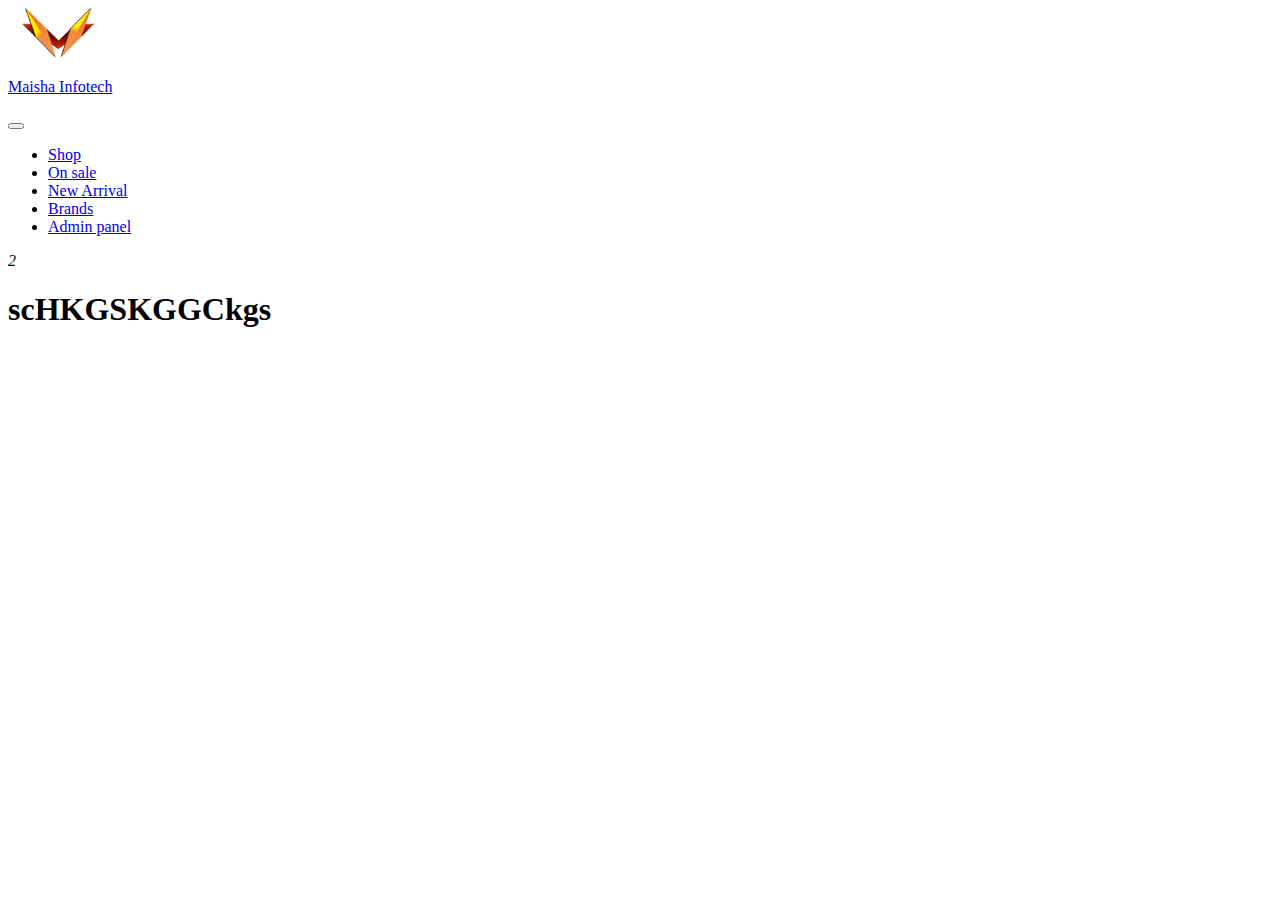
<file: new task/assets/onsale.html>
<!DOCTYPE html>
<html lang="en">
<head>
    <meta charset="UTF-8">
    <meta name="viewport" content="width=device-width, initial-scale=1.0">
    <title>Document</title>
</head>
<body>
    <nav class="navbar navbar-expand-lg sticky-top py-1 bgcolor">
        <div class="container">
          <a class="navbar-brand" href="#"><img class="center-block" src="./image/logo.png" class="imag-fluid">
            <p class="font-t">Maisha Infotech</p>
          </a>
          <button class="navbar-toggler" type="button" data-bs-toggle="collapse" data-bs-target="#navbarSupportedContent"
            aria-controls="navbarSupportedContent" aria-expanded="false" aria-label="Toggle navigation">
            <span class="navbar-toggler-icon"></span>
          </button>
          <div class="collapse navbar-collapse" id="navbarSupportedContent">
            <ul class="navbar-nav mx-auto">
    
              <li class="nav-item px-2">
                <a class="nav-link px-3" aria-current="page" href="#">Shop</a>
              </li>
    
              <li class="nav-item px-2">
                <a class="nav-link sale px-3 onsale" aria-current="page" href="./onsale.html">On sale</a>
              </li>
    
              <li class="nav-item px-2">
                <a class="nav-link arrival px-3" aria-current="page" href="#">New Arrival</a>
              </li>
    
              <li class="nav-item px-2">
                <a class="nav-link brands px-3" aria-current="page" href="#">Brands</a>
              </li>
    
              <li class="nav-item px-2">
                <a class="nav-link px-3 " aria-current="page" href="./admin.html">Admin panel</a>
              </li>
            </ul>
            <div class="row d-flex ">
              <div class="col-lg-4 col-sm-4"><i class="fa-solid fa-magnifying-glass"></i></div>
              <div class="col-lg-4 col-sm-4"><i class="fa-solid fa-cart-shopping"><span class="px-2">2</span></i></div>
              <div class="col-lg-4 col-sm-4"><i class="fa-regular fa-user mx-2"></i></div>
    
            </div>
          </div>
        </div>
      </nav>
    
    <h1>scHKGSKGGCkgs</h1>
</body>
</html>
</file>
